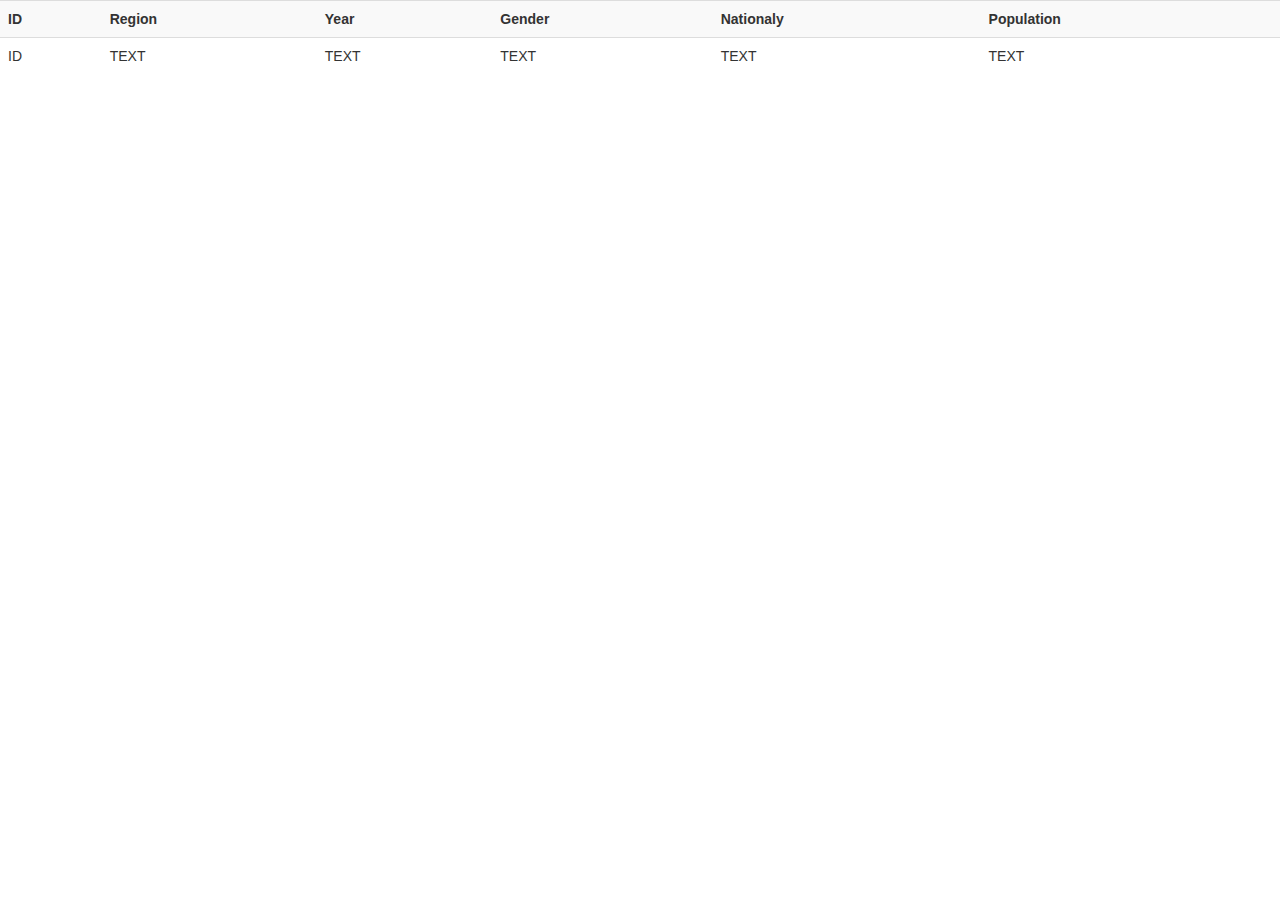
<file: src/main/webapp/WEB-INF/views/table.html>
<!DOCTYPE html>
<html lang="en"  xmlns:th="http://www.thymeleaf.org" >
<head>
    <meta charset="UTF-8">
    <title>Title</title>
    <link href="//netdna.bootstrapcdn.com/bootstrap/3.0.3/css/bootstrap.min.css"
          rel="stylesheet">
</head>
<body>
<table class="table table-striped">
    <tr>
        <th scope="col">ID</th>
        <th scope="col">Region</th>
        <th scope="col">Year</th>
        <th scope="col">Gender</th>
        <th scope="col">Nationaly</th>
        <th scope="col">Population</th>
    </tr>
    <tr th:scope="row" th:each="data : ${data}">
        <td th:text="${data.getId()}">ID</td>
        <td th:text="${data.getRegion()}">TEXT</td>
        <td th:text="${data.getYear()}">TEXT</td>
        <td th:text="${data.getGender()}">TEXT</td>
        <td th:text="${data.getNationaly()}">TEXT</td>
        <td th:text="${data.getPopulation()}">TEXT</td>
    </tr>
</table>
</body>
</html>
</file>
